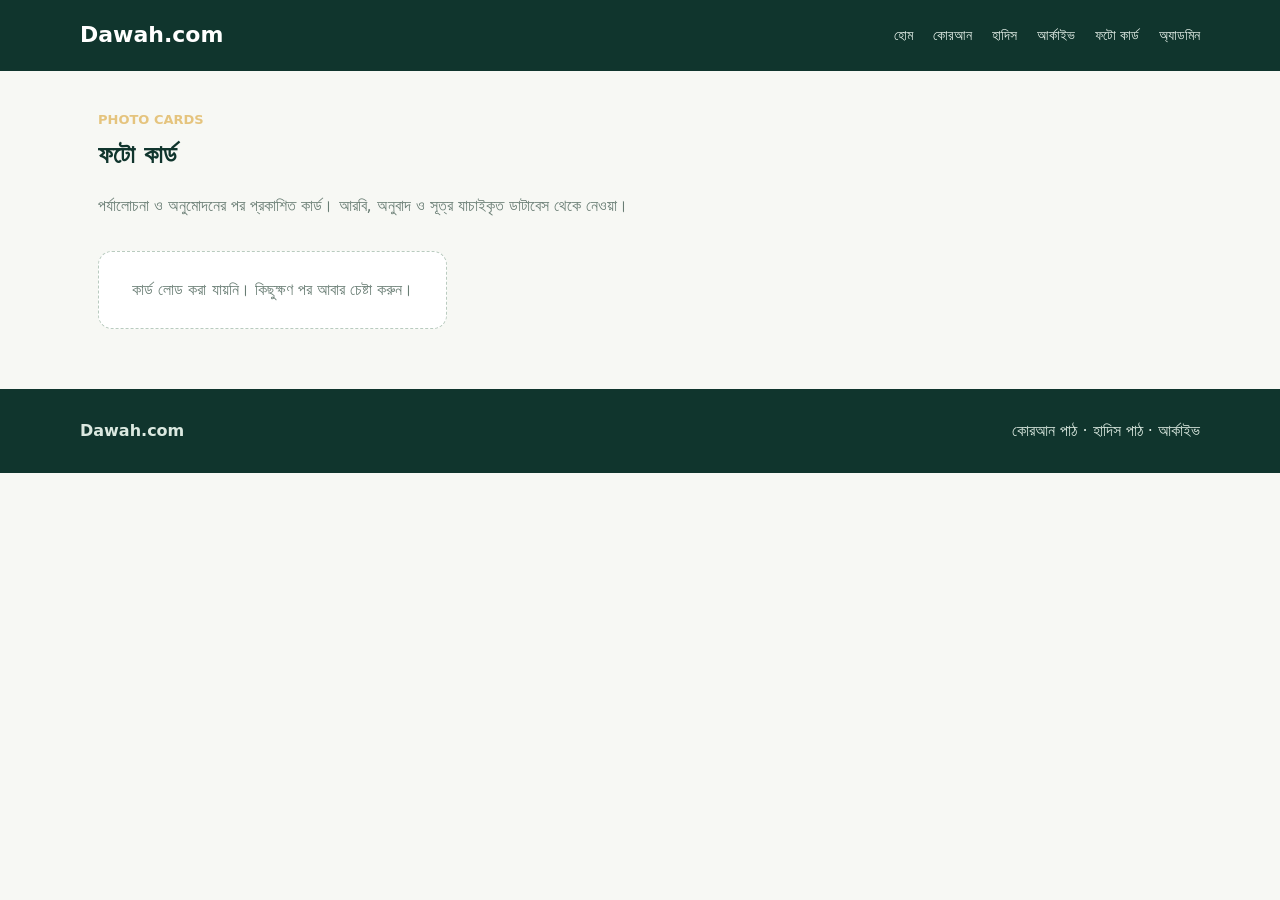
<file: cards.html>
<!doctype html><html lang="bn"><head><meta charset="utf-8"><meta name="viewport" content="width=device-width,initial-scale=1"><meta name="description" content="Dawah.com-এর প্রকাশিত কোরআন ও হাদিসের ফটো কার্ড"><title>ফটো কার্ড | Dawah.com</title><link rel="stylesheet" href="/assets/site.css">
<style>.cards-grid{display:grid;grid-template-columns:repeat(auto-fill,minmax(280px,1fr));gap:18px}.pc{background:#fff;border:1px solid var(--line);border-radius:15px;overflow:hidden;box-shadow:0 5px 20px #193e3010}.pc img{width:100%;height:auto;display:block}.pc-b{padding:12px 14px}.pc-b a{color:var(--deep);font-weight:600}.pc-b small{display:block;color:var(--muted);margin-top:4px}</style></head>
<body data-page="cards"><header class="top"><a class="brand" href="/">Dawah.com</a><nav class="nav"><a href="/">হোম</a><a href="/quran.html">কোরআন</a><a href="/hadith.html">হাদিস</a><a href="/archive.html">আর্কাইভ</a><a href="/cards.html">ফটো কার্ড</a><a href="/admin.html">অ্যাডমিন</a></nav></header>
<main class="wrap"><div class="section-head"><div><span class="eyebrow">PHOTO CARDS</span><h2>ফটো কার্ড</h2><p class="muted">পর্যালোচনা ও অনুমোদনের পর প্রকাশিত কার্ড। আরবি, অনুবাদ ও সূত্র যাচাইকৃত ডাটাবেস থেকে নেওয়া।</p></div></div><div id="grid" class="cards-grid"><div class="empty">কার্ড লোড হচ্ছে…</div></div></main>
<footer class="footer"><div class="footer-inner"><b>Dawah.com</b><div><a href="/quran.html">কোরআন পাঠ</a> · <a href="/hadith.html">হাদিস পাঠ</a> · <a href="/archive.html">আর্কাইভ</a></div></div></footer>
<script>
(function(){
var grid=document.getElementById("grid");
function msg(t){grid.textContent="";var d=document.createElement("div");d.className="empty";d.textContent=t;grid.appendChild(d);}
fetch("https://hcanzohgtnzhchjnwfdw.supabase.co/functions/v1/dawah-public-cards").then(function(r){if(!r.ok)throw new Error("HTTP "+r.status);return r.json();}).then(function(d){
  var cards=d.cards||[]; if(!cards.length)return msg("এখনো কোনো ফটো কার্ড প্রকাশিত হয়নি।");
  grid.textContent="";
  cards.forEach(function(c){
    var f=document.createElement("figure");f.className="pc";f.style.margin="0";
    var a=document.createElement("a");a.href=c.image_url;a.target="_blank";a.rel="noopener";
    var im=document.createElement("img");im.loading="lazy";im.src=c.image_url;
    im.alt=(c.reference_text||"")+" — "+(c.bengali_translation||"").slice(0,120);
    a.appendChild(im);f.appendChild(a);
    var b=document.createElement("figcaption");b.className="pc-b";
    var l=document.createElement("a");l.href=c.content_type==="hadith"?"/hadith.html":"/quran.html";l.textContent=c.reference_text||"";
    b.appendChild(l);f.appendChild(b);grid.appendChild(f);
  });
}).catch(function(){msg("কার্ড লোড করা যায়নি। কিছুক্ষণ পর আবার চেষ্টা করুন।");});
})();
</script></body></html>
</file>
<file: assets/site.css>
:root{--deep:#10352d;--green:#176b50;--paper:#f7f8f4;--line:#dce7df;--muted:#687c73}*{box-sizing:border-box}body{margin:0;background:var(--paper);color:#173b32;font-family:system-ui,'Noto Sans Bengali',sans-serif;line-height:1.75}a{color:inherit;text-decoration:none}.top{background:var(--deep);color:#fff;padding:16px max(5%,calc((100% - 1120px)/2));display:flex;justify-content:space-between;align-items:center;gap:16px}.brand{font-weight:800;font-size:22px}.nav{display:flex;gap:20px;flex-wrap:wrap;font-size:14px}.nav a{color:#e7f2eb}.hero{background:linear-gradient(135deg,#10352d,#1b654b);color:white;padding:62px 18px 56px}.hero-inner{max-width:1120px;margin:auto}.eyebrow{color:#e5c47e;font-size:13px;font-weight:700}.hero h1{font-size:clamp(30px,5vw,52px);line-height:1.25;max-width:760px;margin:12px 0}.hero p{color:#d8e8df;max-width:680px;font-size:17px}.btn{display:inline-block;background:#d6b166;color:#173b32;padding:11px 18px;border-radius:9px;font-weight:750;margin:8px 8px 0 0}.btn.alt{background:#fff}.wrap{max-width:1120px;margin:34px auto;padding:0 18px}.section-head{display:flex;justify-content:space-between;align-items:end;gap:15px;margin-bottom:15px}.section-head h2{margin:0;color:var(--deep);font-size:25px}.muted{color:var(--muted)}.tiles{display:grid;grid-template-columns:repeat(auto-fit,minmax(220px,1fr));gap:16px}.tile,.content-card{background:#fff;border:1px solid var(--line);border-radius:15px;padding:20px;box-shadow:0 5px 20px #193e3010}.tile h3{margin:4px 0;color:var(--deep)}.tile p{margin:4px 0 12px;color:var(--muted)}.tile .arrow{color:var(--green);font-weight:700}.content-card{margin:12px 0}.arabic{font-family:serif;font-size:25px;line-height:2;text-align:right;color:#173b32}.translation{font-size:17px;margin:12px 0}.reference{font-size:13px;color:var(--muted)}.toolbar{display:flex;gap:10px;flex-wrap:wrap;margin:18px 0}.toolbar input,.toolbar select{padding:11px 13px;border:1px solid #cbd9d0;border-radius:9px;background:white;font:inherit;min-width:180px}.empty{background:#fff;border:1px dashed #b9cbbf;padding:24px;border-radius:14px;color:var(--muted);text-align:center}.footer{background:#10352d;color:#dbe9e0;padding:28px 18px;margin-top:60px}.footer-inner{max-width:1120px;margin:auto;display:flex;justify-content:space-between;gap:20px;flex-wrap:wrap}.pill{display:inline-block;background:#e8f3ed;color:#27634d;border-radius:30px;padding:3px 10px;font-size:12px;font-weight:700}@media(max-width:650px){.top{align-items:flex-start;flex-direction:column}.nav{gap:12px}.hero{padding:42px 18px}.wrap{margin:24px auto}}
</file>
